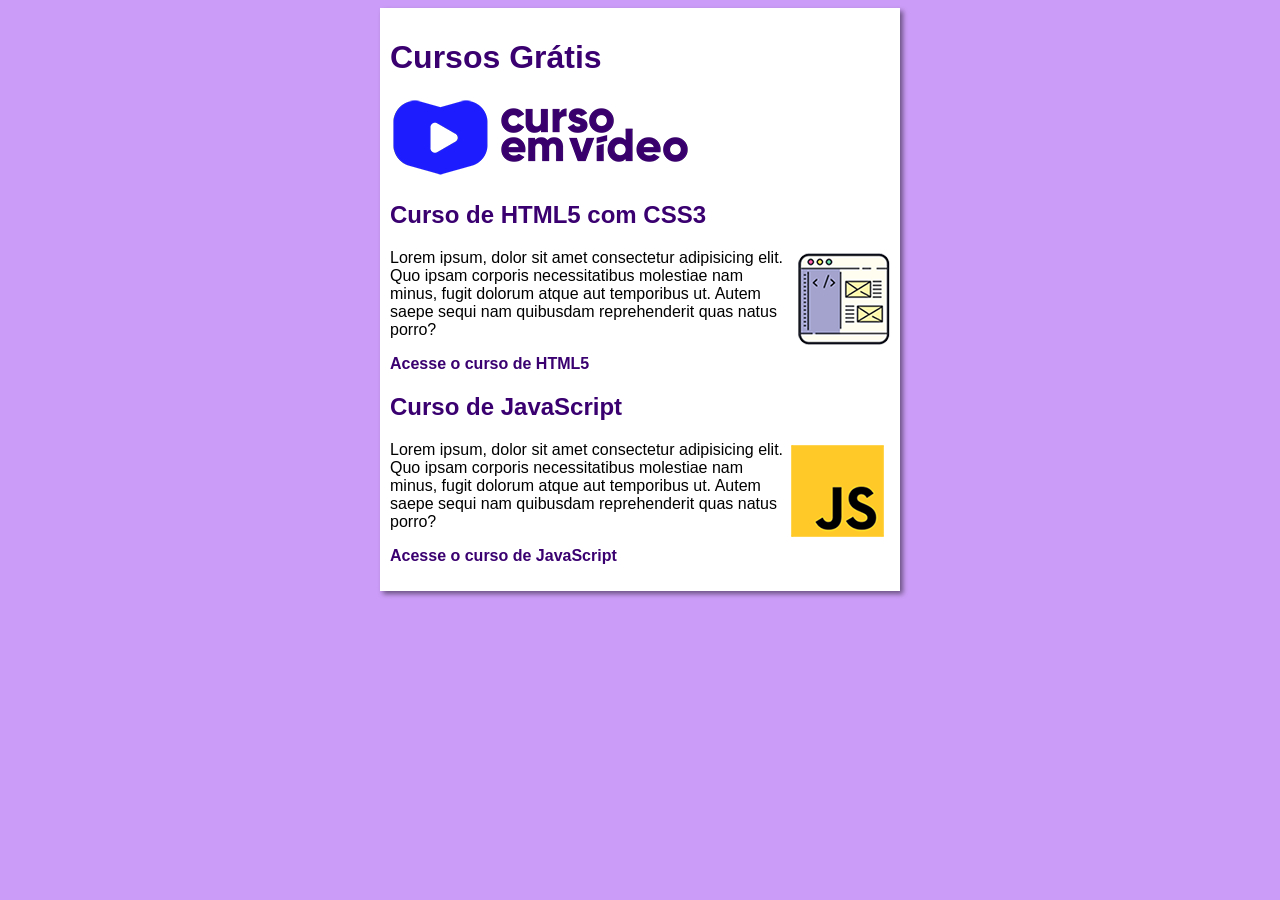
<file: index.html>
<!DOCTYPE html>
<html lang="pt-br">
<head>
    <meta charset="UTF-8">
    <meta name="viewport" content="width=device-width, initial-scale=1.0">
    <title>Curso em Vídeo</title>
    <link rel="stylesheet" href="estilos/style.css">
</head>
<body>
    <main>
        <header>
            <h1>Cursos Grátis</h1>
            <img src="imagens/curso-em-video-cor.png" alt="Curso em Vídeo">
        </header>
        <article>
            <h2>Curso de HTML5 com CSS3</h2>
            <img class="lado" src="imagens/curso-html-css.png" alt="Curso HTML">
            <p>Lorem ipsum, dolor sit amet consectetur adipisicing elit. Quo ipsam corporis necessitatibus molestiae nam minus, fugit dolorum atque aut temporibus ut. Autem saepe sequi nam quibusdam reprehenderit quas natus porro?</p>
            <p><a href="curso-html.html">Acesse o curso de HTML5</a></p>
        </article>
        <article>
            <h2>Curso de JavaScript</h2>
            <img class="lado" src="imagens/curso-javascript.png" alt="Curso JS">
            <p>Lorem ipsum, dolor sit amet consectetur adipisicing elit. Quo ipsam corporis necessitatibus molestiae nam minus, fugit dolorum atque aut temporibus ut. Autem saepe sequi nam quibusdam reprehenderit quas natus porro?</p>
            <p><a href="curso-js.html">Acesse o curso de JavaScript</a></p>
        </article>
    </main>
</body>
</html>
</file>
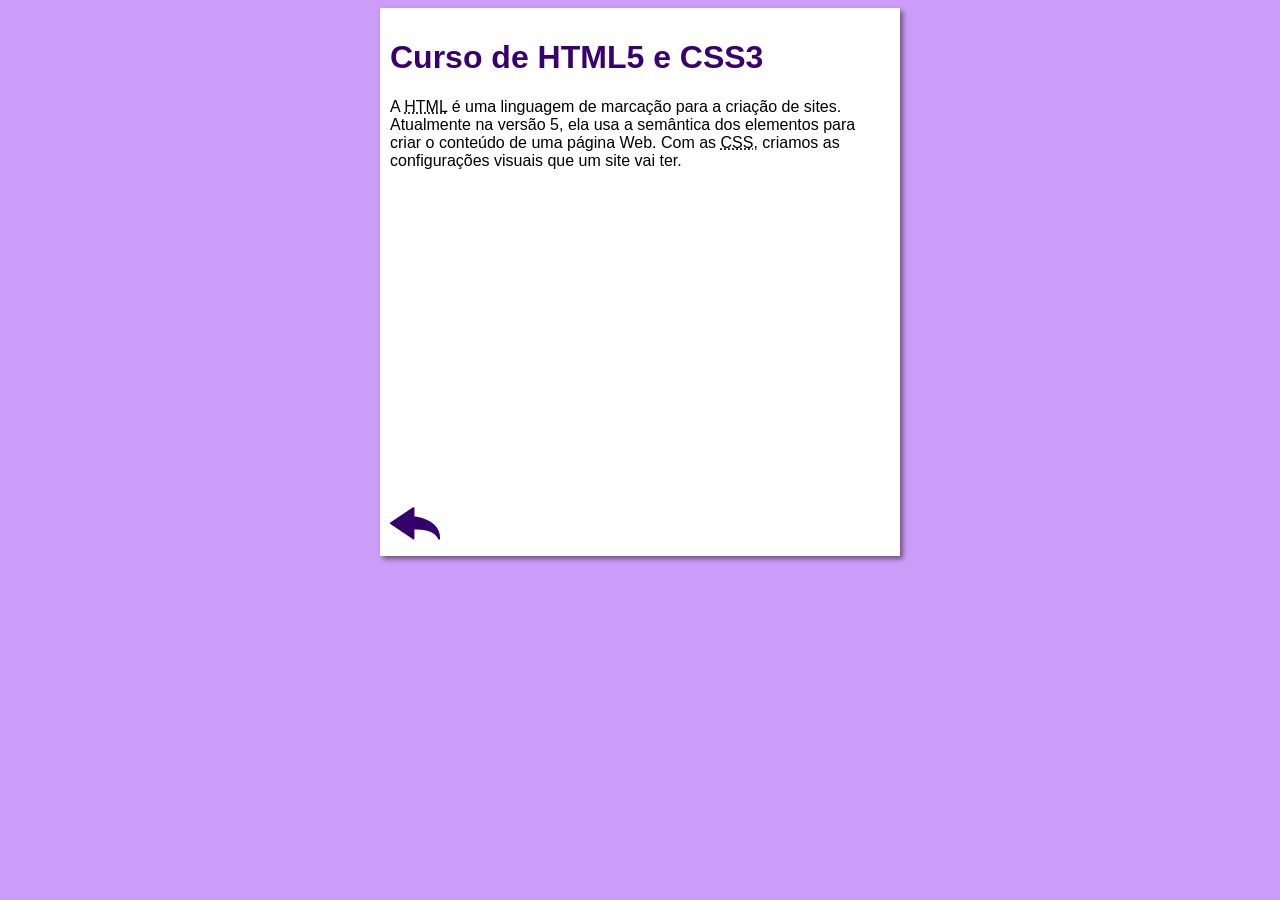
<file: curso-html.html>
<!DOCTYPE html>
<html lang="pt-br">
<head>
    <meta charset="UTF-8">
    <meta name="viewport" content="width=device-width, initial-scale=1.0">
    <title>Curso de HTML</title>
    <link rel="stylesheet" href="estilos/style.css">
</head>
<body>
    <main>
        <header>
            <h1>Curso de HTML5 e CSS3</h1>
        </header>
        <article>
            <p>A <abbr title="HyperText Markup Language">HTML</abbr> é uma linguagem de marcação para a criação de sites. Atualmente na versão 5, ela usa a semântica dos elementos para criar o conteúdo de uma página Web. Com as <abbr title="Cascading Style Sheets">CSS</abbr>, criamos as configurações visuais que um site vai ter.</p>

            <iframe width="560" height="315" src="https://www.youtube.com/embed/riSVzwlSnhw?si=h6u_fCbYo9EipOrt" title="YouTube video player" frameborder="0" allow="accelerometer; autoplay; clipboard-write; encrypted-media; gyroscope; picture-in-picture; web-share" referrerpolicy="strict-origin-when-cross-origin" allowfullscreen></iframe>

            <a href="index.html"><img src="imagens/btn-back.png" alt="Voltar"></a>
            
        </article>
    </main>
</body>
</html>
</file>
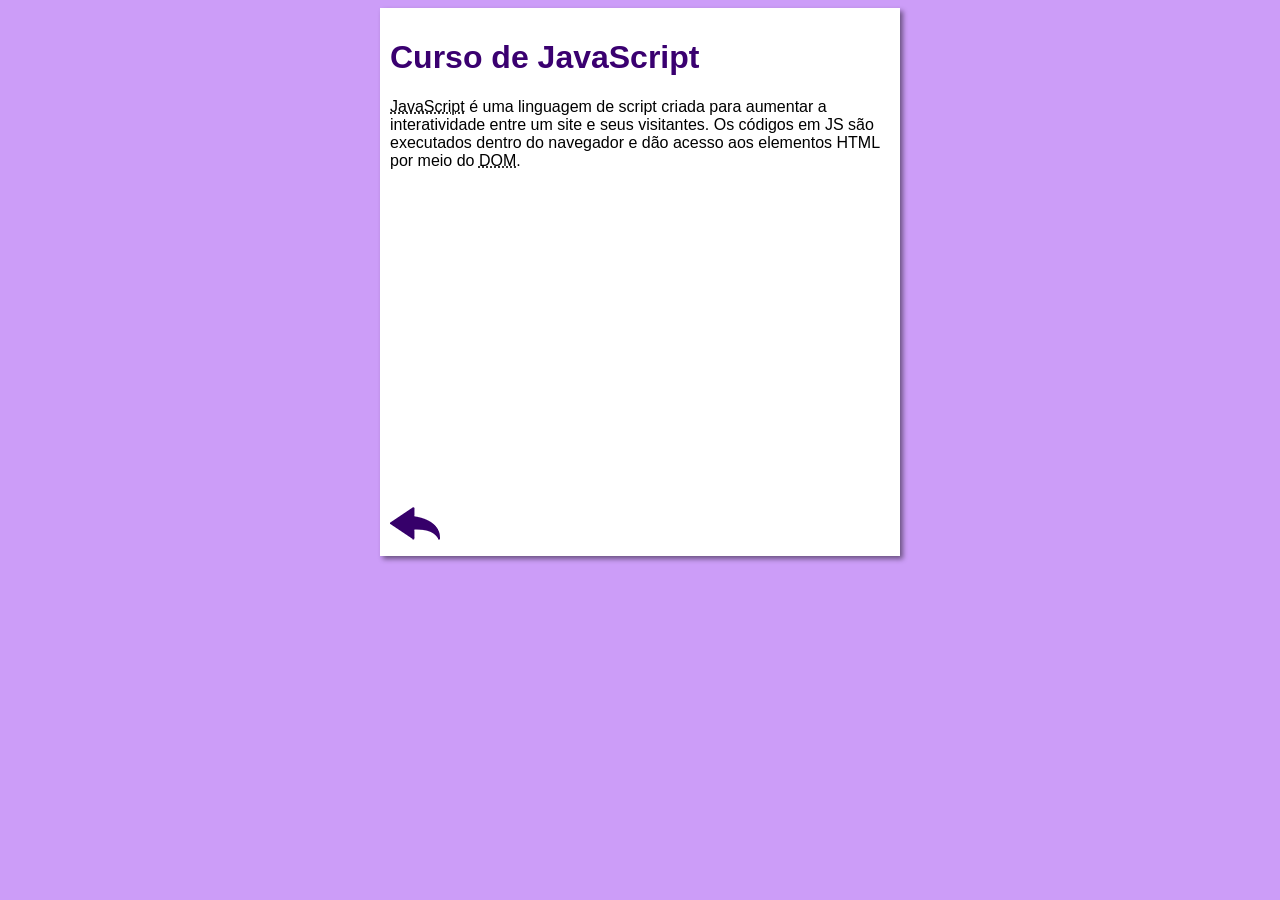
<file: curso-js.html>
<!DOCTYPE html>
<html lang="pt-br">
<head>
    <meta charset="UTF-8">
    <meta name="viewport" content="width=device-width, initial-scale=1.0">
    <title>Curso de JavaScript</title>
    <link rel="stylesheet" href="estilos/style.css">
</head>
<body>
    <main>
        <header>
            <h1>Curso de JavaScript</h1>
        </header>
        <article>
            <p><abbr title="JavaScript">JavaScript</abbr> é uma linguagem de script criada para aumentar a interatividade entre um site e seus visitantes. Os códigos em JS são executados dentro do navegador e dão acesso aos elementos HTML por meio do <abbr title="Document Object Model">DOM</abbr>.</p>

            <iframe width="560" height="315" src="https://www.youtube.com/embed/BXqUH86F-kA?si=tLYjc7QVo2eiP5Oo" title="YouTube video player" frameborder="0" allow="accelerometer; autoplay; clipboard-write; encrypted-media; gyroscope; picture-in-picture; web-share" referrerpolicy="strict-origin-when-cross-origin" allowfullscreen></iframe>

            <a href="index.html"><img src="imagens/btn-back.png" alt="Voltar"></a>
        </article>
    </main>
</body>
</html>
</file>
<file: estilos/style.css>
* {
    font-family: Arial, Helvetica, sans-serif;
    font-size: 16px;
}

body {
    background-color: rgb(204, 157, 248);

}

main {
    background-color: white;
    width: 500px;
    margin: auto;
    padding: 10px;
    box-shadow: 3px 3px 5px rgba(0, 0, 0, 0.473);
}

h1 {
    font-size: 2em;
    color: rgb(58, 0,112);
}

h2 {
    font-size: 1.5em;
    color: rgb(58, 0,112);
}

img.lado {
    float: right;
}

a {
    text-decoration: none;
    font-weight: bold;
    color: rgb(58, 0,112);
}

a:hover {
    text-decoration: underline;
    color: rgb(26, 0, 255);
}
</file>
